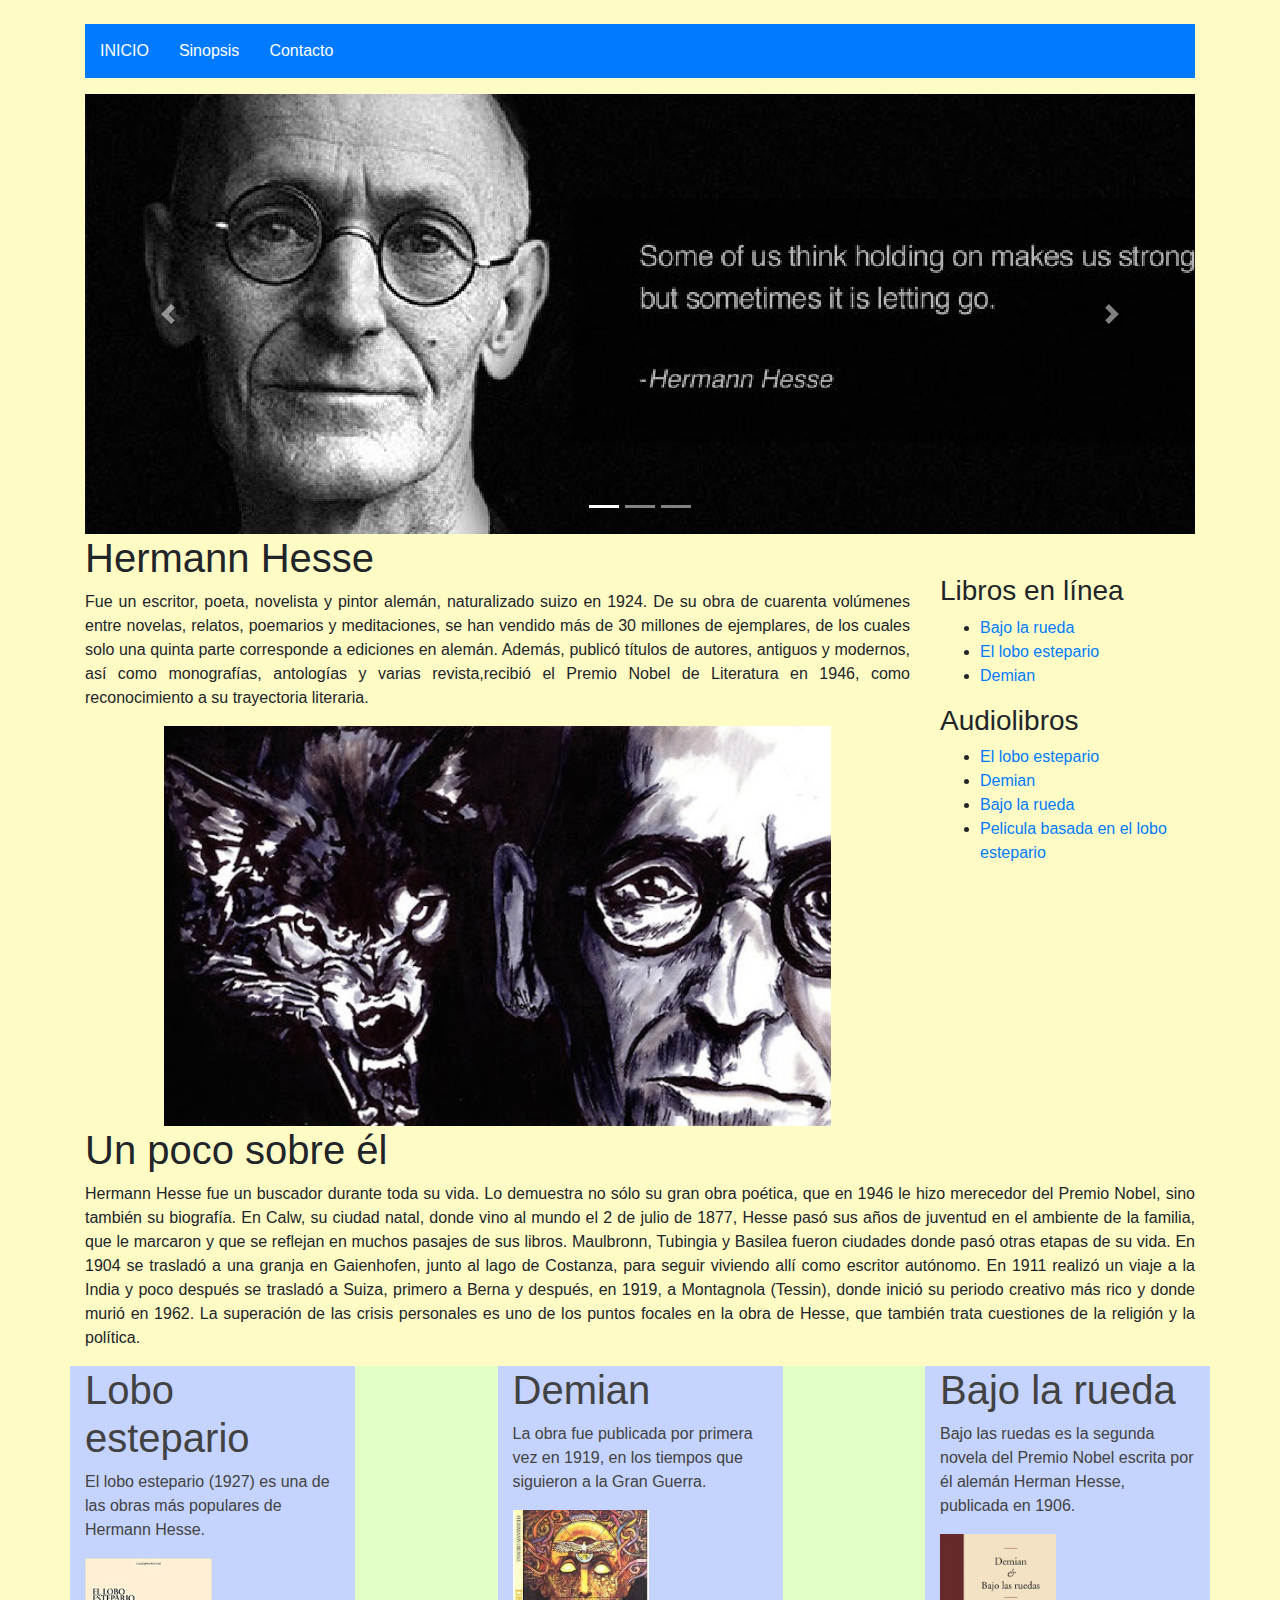
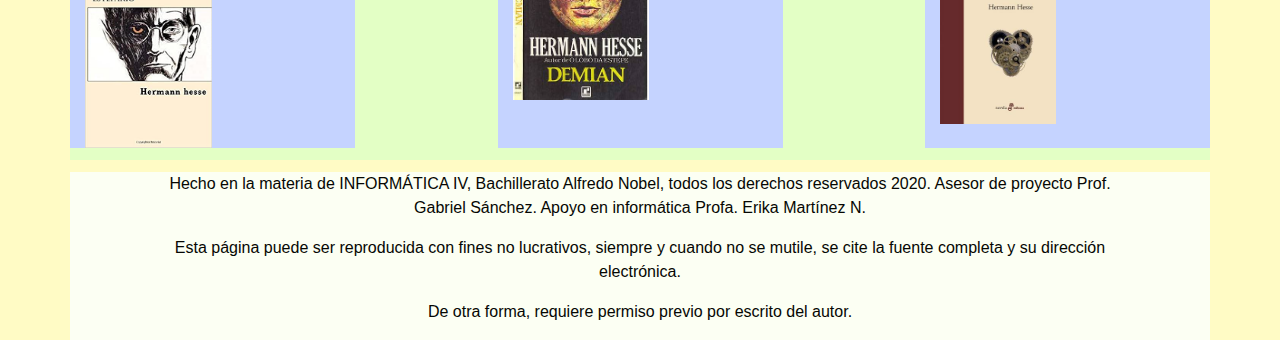
<file: index.html>
<!DOCTYPE html>
<html lang="es">
<head>
	<meta charset="UTF-8">
	<title>Inicio</title>
	<meta name="viewport" content="width=device-width, user-scalable=no, initial-scale=1.0, maximum-scale=1.0, minimum-scale=1.0">
	<link rel="stylesheet" href="css/bootstrap.min.css">
	<link rel="stylesheet" type="text/css" href="css/estilos.css">

<style >
	
.fm-nav a {

	color: #fff;
	padding: 15px;
}

.fm-nav a:hover {

	background: rgba(255,255,255,.1);
}

</style>


</head>



<body>
<div class="container">

		
	<div class="row">
<!-- Menú con mi estilo -->
<div class="col-12 mt-4">
	
<!-- el valor bg-dark genera un color negro de fondo para el menú -->
<!-- el valor bg-primary genera un color azul de fondo para el menú -->
<!-- el valor bg-secondary genera un color gris de fondo para el menú -->
	<ul class="fm-nav nav bg-primary">
		<li class="nav-item">
			<a href="index.html" class="nav-link active">INICIO</a>
			
		</li>

		<li class="nav-item">
			<a href="obras.html" class="nav-link">Sinopsis</a>
			
		</li>

		<li class="nav-item">
			<a href="contacto.html" class="nav-link">Contacto</a>
			
		</li>

		<!--<li class="nav-item">
			<a href="audiolibros.html" class="nav-link">Audiolibros</a>
			
		</li> -->



	</ul>
	

</div>


</div>


<!--COMIENZA SLIDE -->
<div class="row">

	<div class="col-12 mt-3">

		<div class="carousel slide carousel-fade" id="principal-carousel" data-ride="carousel">
			<ol class="carousel-indicators">
				<li data-target="#principal-carousel" data-slide-to="0" class="active"></li>
				<li data-target="#principal-carousel" data-slide-to="1"></li>
				<li data-target="#principal-carousel" data-slide-to="2"></li>
				

			</ol>

			<div class="carousel-inner">
				<div class="carousel-item active">
					<img src="img/img1.jpg" class="d-block" alt="">
					
				</div>

				<div class="carousel-item ">
					<img src="img/img2.jpg" class="d-block" alt="">
					
				</div>

				<div class="carousel-item ">
					<img src="img/img3.jpg" class="d-block" alt="">
					
				</div>




			</div>

			<a href="#principal-carousel" class="carousel-control-prev" data-slide="prev">
			<span class="carousel-control-prev-icon" arian-hidden="true"></span>
			<span class="sr-only">Anterior</span>
		          </a>

		          <a href="#principal-carousel" class="carousel-control-next" data-slide="next">
			<span class="carousel-control-next-icon" arian-hidden="true"></span>
			<span class="sr-only">Siguiente</span>
		          </a>





		</div>
		




	</div>
	
</div>


<!-- TERMINA SLIDE--> 







<!--Comienza CONTENIDO -->
<section>
<div class="row">

	<div class="col-8 col-lg-9 text-justify">
		<h1>Hermann Hesse</h1>
		<p> Fue un escritor, poeta, novelista y pintor alemán, naturalizado suizo en 1924.
           De su obra de cuarenta volúmenes entre novelas, relatos, poemarios y meditaciones,
           se han vendido más de 30 millones de ejemplares,
           de los cuales solo una quinta parte corresponde a ediciones en alemán. Además, 
           publicó títulos de autores, antiguos y modernos, así como monografías, antologías y varias revista,recibió el Premio Nobel de Literatura en 1946, como reconocimiento a su trayectoria literaria.</p>

		
<center>

 <img src="img/lobo.jpg" height="400" >
</center>
	</div>
	
   <aside class="col-4 col-lg-3">
 

       
				
				<h3>Libros en línea</h3>
				<ul>
					<li><a href="https://centroderecursos.educarchile.cl/bitstream/handle/20.500.12246/53097/articles-101763_Archivo.pdf?sequence=1&isAllowed=y" target="_blank">Bajo la rueda</a></li>
					<li><a href="http://bibliotecadigital.ilce.edu.mx/Colecciones/ObrasClasicas/_docs/ElLoboEstepario.pdf" target="_blank">El lobo estepario</a></li>
					<li><a href="http://bibliotecadigital.ilce.edu.mx/Colecciones/ObrasClasicas/_docs/Demian_HermannHesse.pdf" target="_blank">Demian</a></li>
					
						</ul>

						<h3>Audiolibros</h3>
				<ul>
					<li><a href="https://youtu.be/khpblWkAtb4" target="_blank">El lobo estepario</a></li>
					<li><a href="https://youtu.be/pm8oTL_nxF0" target="_blank">Demian</a></li>
					<li><a href="https://youtu.be/mezK0mtc2cs" target="_blank">Bajo la rueda</a></li>
					<li><a href="https://youtu.be/p3pVGmesR9o"target="_blank">Pelicula basada en el lobo estepario</a></li>
					
						</ul>
				
				


</aside> 
</section>



<!--SECCIÓN 2 -->
 <section>
 	
<div class="row justify-content-center">
	<div class="col-12 text-justify"> 

        <h1>Un poco sobre él</h1>

        <p> Hermann Hesse fue un buscador durante toda su vida. Lo demuestra no sólo su gran obra poética, que en 1946 le hizo merecedor del Premio Nobel, sino también su biografía. En Calw, su ciudad natal, donde vino al mundo el 2 de julio de 1877, Hesse pasó sus años de juventud en el ambiente de la familia, que le marcaron y que se reflejan en muchos pasajes de sus libros. Maulbronn, Tubingia y Basilea fueron ciudades donde pasó otras etapas de su vida. En 1904 se trasladó a una granja en Gaienhofen, junto al lago de Costanza, para seguir viviendo allí como escritor autónomo. En 1911 realizó un viaje a la India y poco después se trasladó a Suiza, primero a Berna y después, en 1919, a Montagnola (Tessin), donde inició su periodo creativo más rico y donde murió en 1962. La superación de las crisis personales es uno de los puntos focales en la obra de Hesse, que también trata cuestiones de la religión y la política.   </p>




	</div>
	

</div>

 </section>


<!--TERMINA SECCIÓN 2 -->





<!--Comienza seccion de widgets -->

<section class="row widgets justify-content-between">
			<div class="col-12 col-md-4 col-lg-3">
				<h1> Lobo estepario</h1>
				<p>El lobo estepario (1927) es una de las obras más populares de Hermann Hesse.</p>
				<img src="img/img4.jpg" height="190">
			</div>

			<div class="col-12 col-md-4 col-lg-3">
				<h1> Demian</h1>
				<p> La obra fue publicada por primera vez en 1919, en los tiempos que siguieron a la Gran Guerra.</p>
				<img src="img/img5.jpg" height="190">
			</div>

			<div class="col-12 col-md-4 col-lg-3">
				<h1> Bajo la rueda </h1>
				<p> Bajo las ruedas es la segunda novela del Premio Nobel escrita por él alemán Herman Hesse, publicada en 1906. </p>
				<img src="img/img6.jpg" height="190">
			</div>
		</section>


<!--Termina la sección de widgets -->

<!-- pie de página-->

<footer class="row justify-content-center">
			<div class="col-12  ">
				<p>Hecho en la materia de INFORMÁTICA IV, Bachillerato Alfredo Nobel, todos los derechos reservados 2020. Asesor de proyecto Prof. Gabriel Sánchez. Apoyo en informática Profa. Erika Martínez N.  </p>
					<p>Esta página puede ser reproducida con fines no lucrativos, siempre y cuando no se mutile, se cite la fuente completa y su dirección electrónica. </p>
						<p>De otra forma, requiere permiso previo por escrito del autor.</p>
		</footer>





<!--termina CONTENIDO -->









    <script src="js/jquery-3.2.1.min.js"></script>
	<script src="js/popper.min.js"></script>
	<script src="js/bootstrap.min.js"></script>
</body>
</html>
</file>
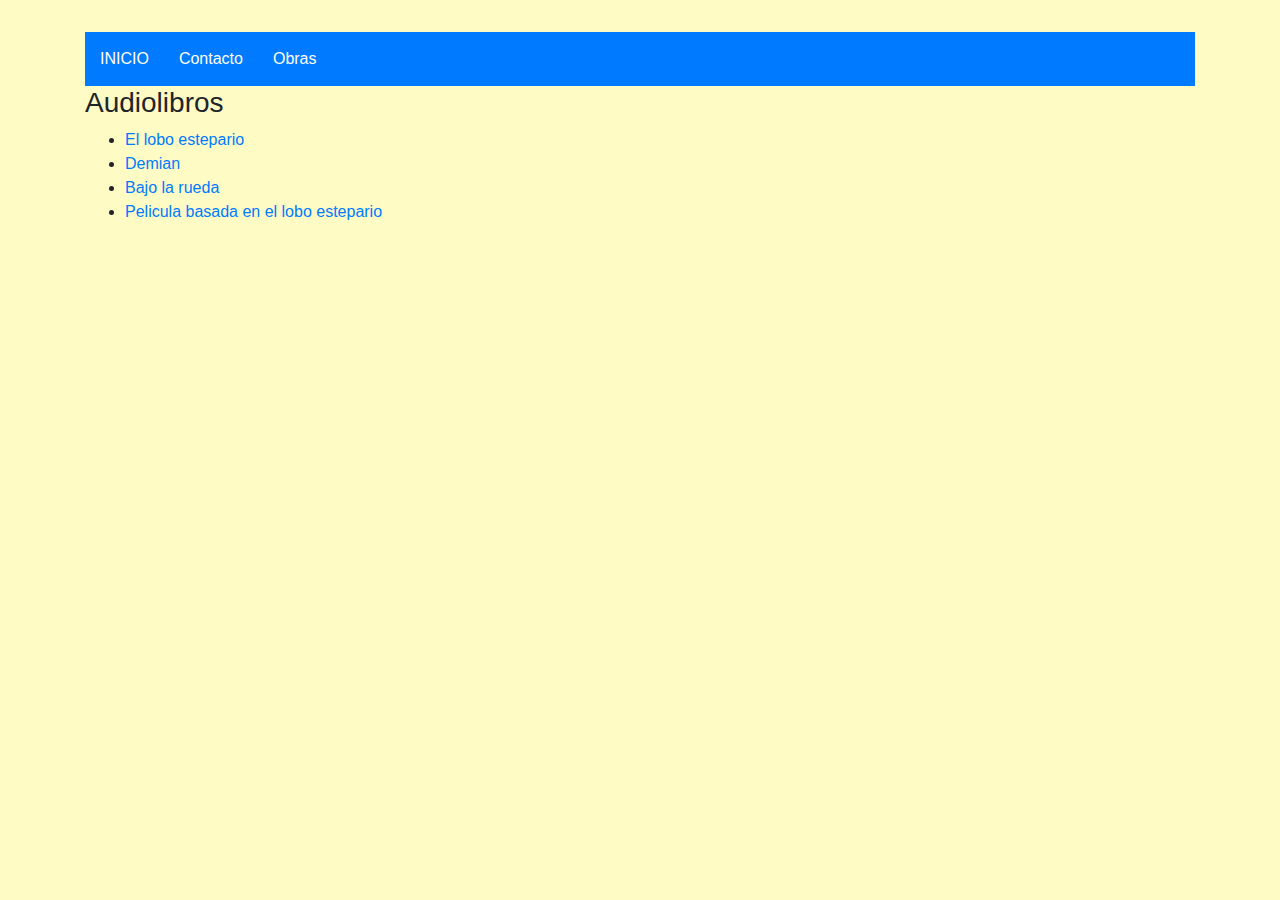
<file: audiolibros.html>
<!DOCTYPE html>
<html lang="es">
<head>
	<meta charset="UTF-8">
	<title>Audiolibros</title>
	<meta name="viewport" content="width=device-width, user-scalable=no, initial-scale=1.0, maximum-scale=1.0, minimum-scale=1.0">
	<link rel="stylesheet" href="css/bootstrap.min.css">
	<link rel="stylesheet" type="text/css" href="css/estilos.css">

<style >
	
.fm-nav a {

	color: #fff;
	padding: 15px;
}

.fm-nav a:hover {

	background: rgba(255,255,255,.1);
}

</style>


</head>



<body>
<div class="container">

	<div class="row">

	
<!-- Menú con mi estilo -->
<div class="col-12 mt-4">

	<h3> </h3>
<!-- el valor bg-dark genera un color negro de fondo para el menú -->
<!-- el valor bg-primary genera un color azul de fondo para el menú -->
<!-- el valor bg-secondary genera un color gris de fondo para el menú -->
	<ul class="fm-nav nav bg-primary">
		<li class="nav-item">
			<a href="index.html" class="nav-link active">INICIO</a>
			
		</li>

	

		<li class="nav-item">
			<a href="contacto.html" class="nav-link">Contacto</a>
			
		</li>

		<li class="nav-item">
			<a href="obras.html" class="nav-link">Obras</a>
			
		</li>



	</ul>
	

</div>


</div>


<!--COMIENZA SLIDE -->



<!-- TERMINA SLIDE--> 







<!--Comienza CONTENIDO -->

       
				
				<h3>Audiolibros</h3>
				<ul>
					<li><a href="https://youtu.be/khpblWkAtb4" target="_blank">El lobo estepario</a></li>
					<li><a href="https://youtu.be/pm8oTL_nxF0" target="_blank">Demian</a></li>
					<li><a href="https://youtu.be/mezK0mtc2cs" target="_blank">Bajo la rueda</a></li>
					<li><a href="https://youtu.be/p3pVGmesR9o"target="_blank">Pelicula basada en el lobo estepario</a></li>
					
						</ul>
				
				









    <script src="js/jquery-3.2.1.min.js"></script>
	<script src="js/popper.min.js"></script>
	<script src="js/bootstrap.min.js"></script>
</body>
</html>
</file>
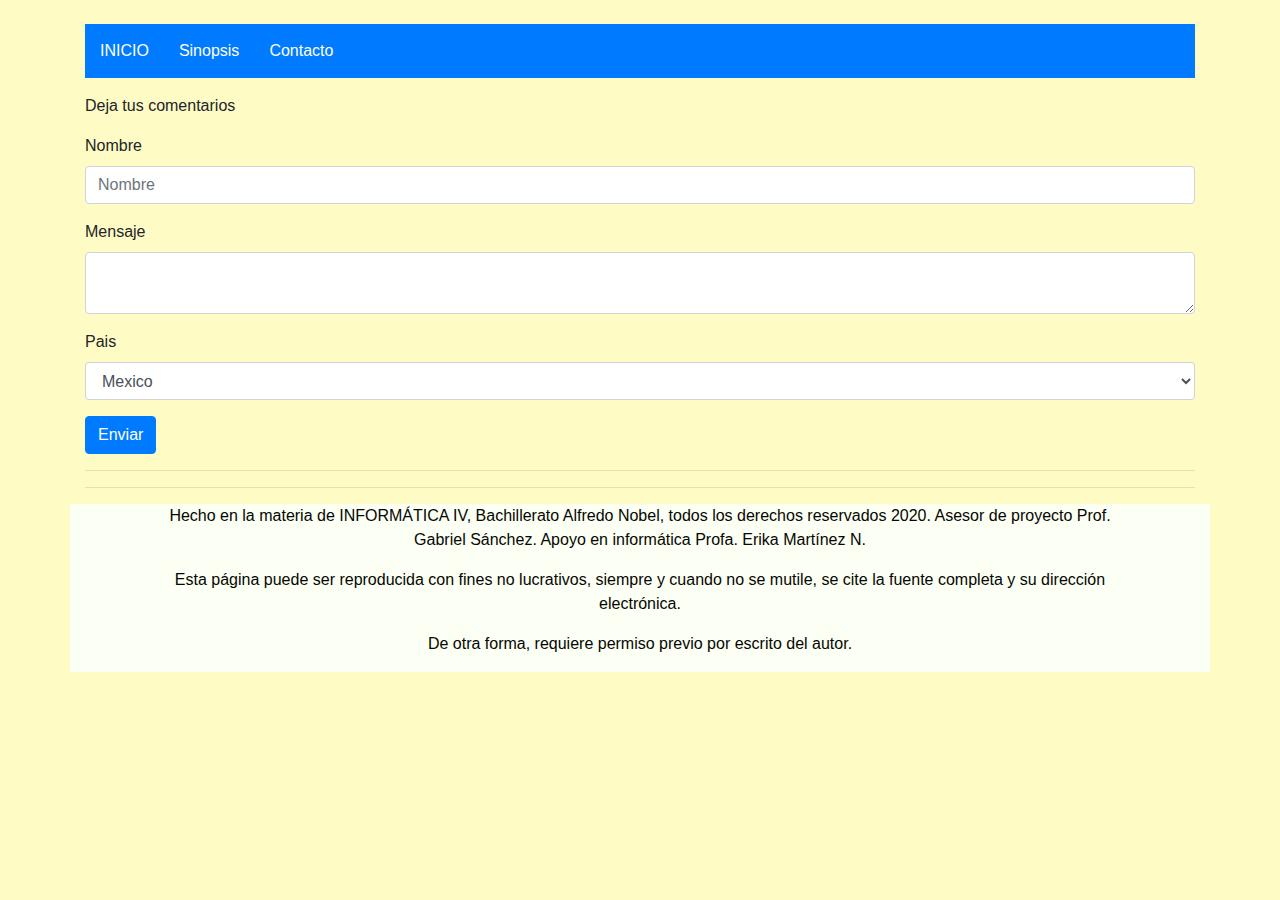
<file: contacto.html>
<!DOCTYPE html>
<html lang="es">
<head>
	<meta charset="UTF-8">
	<title>Contacto</title>
	<meta name="viewport" content="width=device-width, user-scalable=no, initial-scale=1.0, maximum-scale=1.0, minimum-scale=1.0">
	<link rel="stylesheet" href="css/bootstrap.min.css">
	<link rel="stylesheet" type="text/css" href="css/estilos.css">

<style >
	
.fm-nav a {

	color: #fff;
	padding: 15px;
}

.fm-nav a:hover {

	background: rgba(255,255,255,.1);
}

</style>


</head>



<body>
<div class="container">

	<div class="row">

	
<!-- Menú con mi estilo -->
<div class="col-12 mt-4">


<!-- el valor bg-dark genera un color negro de fondo para el menú -->
<!-- el valor bg-primary genera un color azul de fondo para el menú -->
<!-- el valor bg-secondary genera un color gris de fondo para el menú -->
	<ul class="fm-nav nav bg-primary">
		<li class="nav-item">
			<a href="index.html" class="nav-link active">INICIO</a>
			
		</li>

		<li class="nav-item">
			<a href="obras.html" class="nav-link">Sinopsis</a>
			
		</li>

		<li class="nav-item">
			<a href="contacto.html" class="nav-link">Contacto</a>
			
		</li>

		

	</ul>
	

</div>


</div>





<div class="row mt-3">
			<div class="col">
				<p>Deja tus comentarios</p>
				<form action="">
					<div class="form-group">
						<label for="nombre">Nombre</label>
						<input type="text" class="form-control" placeholder="Nombre" name="nombre" id="nombre">
					</div>

					

					<div class="form-group">
						<label for="mensaje">Mensaje</label>
						<textarea name="mensaje" id="mensaje" class="form-control"></textarea>
					</div>

					<div class="form-group">
						<label for="pais">Pais</label>
						<select name="pais" id="pais" class="form-control">
							<option value="mexico">Mexico</option>
							<option value="espana">España</option>
							<option value="colombia">Colombia</option>
							<option value="alemania">Alemania</option>
							<option value="francia">Francia</option>
						</select>
					</div>

					
					

					<button class="btn btn-primary" type="submit">Enviar</button>
				</form>
			</div>
		</div>


<hr>
<hr>

              <footer class="row justify-content-center">
			<div class="col-12  ">
				<p>Hecho en la materia de INFORMÁTICA IV, Bachillerato Alfredo Nobel, todos los derechos reservados 2020. Asesor de proyecto Prof. Gabriel Sánchez. Apoyo en informática Profa. Erika Martínez N.  </p>
					<p>Esta página puede ser reproducida con fines no lucrativos, siempre y cuando no se mutile, se cite la fuente completa y su dirección electrónica. </p>
						<p>De otra forma, requiere permiso previo por escrito del autor.</p>
		</footer>
</div>

    <script src="js/jquery-3.2.1.min.js"></script>
	<script src="js/popper.min.js"></script>
	<script src="js/bootstrap.min.js"></script>
</body>
</html>
</file>
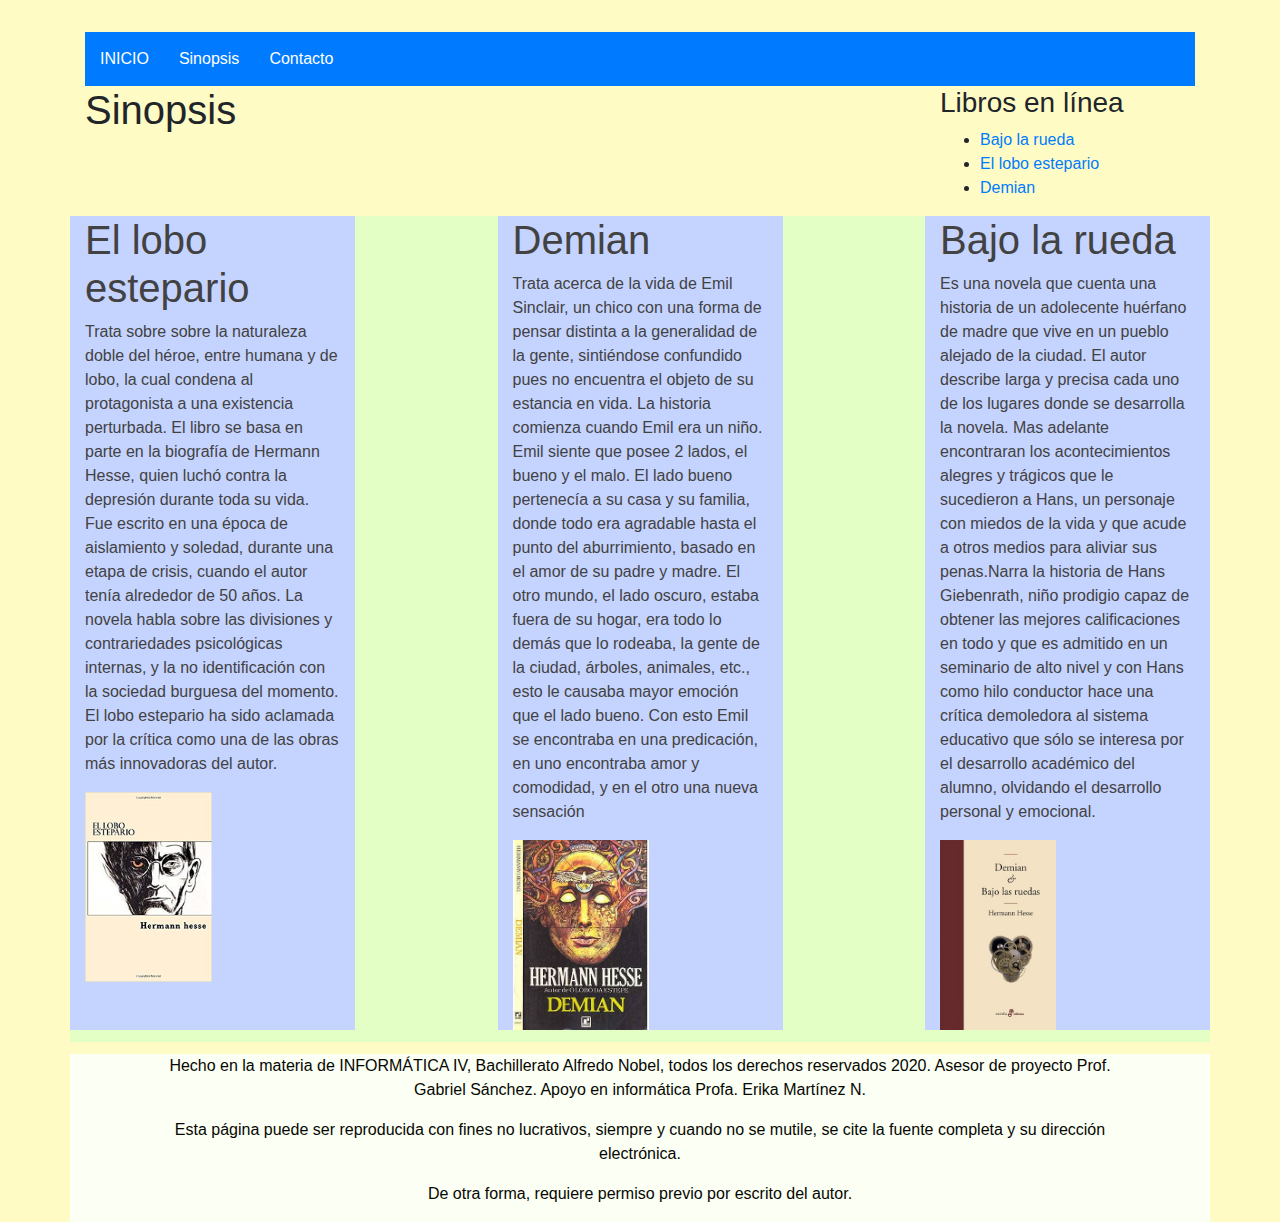
<file: obras.html>
<!DOCTYPE html>
<html lang="es">
<head>
	<meta charset="UTF-8">
	<title>Sinopsis</title>
	<meta name="viewport" content="width=device-width, user-scalable=no, initial-scale=1.0, maximum-scale=1.0, minimum-scale=1.0">
	<link rel="stylesheet" href="css/bootstrap.min.css">
	<link rel="stylesheet" type="text/css" href="css/estilos.css">

<style >
	
.fm-nav a {

	color: #fff;
	padding: 15px;
}

.fm-nav a:hover {

	background: rgba(255,255,255,.1);
}

</style>


</head>



<body>
<div class="container">

	<div class="row">

	
<!-- Menú con mi estilo -->
<div class="col-12 mt-4">

	<h3> </h3>
<!-- el valor bg-dark genera un color negro de fondo para el menú -->
<!-- el valor bg-primary genera un color azul de fondo para el menú -->
<!-- el valor bg-secondary genera un color gris de fondo para el menú -->
	<ul class="fm-nav nav bg-primary">
		<li class="nav-item">
			<a href="index.html" class="nav-link active">INICIO</a>
			
		</li>

		<li class="nav-item">
			<a href="obras.html" class="nav-link">Sinopsis</a>
			
		</li>

		<li class="nav-item">
			<a href="contacto.html" class="nav-link">Contacto</a>
			
		</li>

	



	</ul>
	

</div>


</div>


<!--COMIENZA SLIDE -->



<!-- TERMINA SLIDE--> 







<!--Comienza CONTENIDO -->
<section>
<div class="row">

	<div class="col-8 col-lg-9">
		<h1>Sinopsis</h1>
		<p></p>

		


 

	</div>
	
   <div class="col-4 col-lg-3">
 

       
				
				<h3>Libros en línea</h3>
				<ul>
					<li><a href="https://centroderecursos.educarchile.cl/bitstream/handle/20.500.12246/53097/articles-101763_Archivo.pdf?sequence=1&isAllowed=y" target="_blank">Bajo la rueda</a></li>
					<li><a href="http://bibliotecadigital.ilce.edu.mx/Colecciones/ObrasClasicas/_docs/ElLoboEstepario.pdf" target="_blank">El lobo estepario</a></li>
					<li><a href="http://bibliotecadigital.ilce.edu.mx/Colecciones/ObrasClasicas/_docs/Demian_HermannHesse.pdf" target="_blank">Demian</a></li>
					
						</ul>
				
				



</div>
</section>



<!--SECCIÓN 2 -->



<!--TERMINA SECCIÓN 2 -->





<!--Comienza seccion de widgets -->

<section class="row widgets justify-content-between">
			<div class="col-12 col-md-4 col-lg-3">
				<h1> El lobo estepario</h1>
				<p>Trata sobre sobre la naturaleza doble del héroe, entre humana y de lobo, la cual condena al protagonista a una existencia perturbada.

El libro se basa en parte en la biografía de Hermann Hesse, quien luchó contra la depresión durante toda su vida. Fue escrito en una época de aislamiento y soledad, durante una etapa de crisis, cuando el autor tenía alrededor de 50 años.

La novela habla sobre las divisiones y contrariedades psicológicas internas, y la no identificación con la sociedad burguesa del momento.

El lobo estepario ha sido aclamada por la crítica como una de las obras más innovadoras del autor.</p>
				<img src="img/img4.jpg" height="190">
			</div>

			<div class="col-12 col-md-4 col-lg-3">
				<h1> Demian</h1>
				<p>Trata acerca de la vida de Emil Sinclair, un chico con una forma de pensar distinta a la generalidad de la gente, sintiéndose confundido pues no encuentra el objeto de su estancia en vida.

La historia comienza cuando Emil era un niño. Emil siente que posee 2 lados, el bueno y el malo. El lado bueno pertenecía a su casa y su familia, donde todo era agradable hasta el punto del aburrimiento, basado en el amor de su padre y madre.

El otro mundo, el lado oscuro, estaba fuera de su hogar, era todo lo demás que lo rodeaba, la gente de la ciudad, árboles, animales, etc., esto le causaba mayor emoción que el lado bueno. Con esto Emil se encontraba en una predicación, en uno encontraba amor y comodidad, y en el otro una nueva sensación </p>
				<img src="img/img5.jpg" height="190">
			</div>

			<div class="col-12 col-md-4 col-lg-3">
				<h1> Bajo la rueda </h1>
				<p>Es una novela que  cuenta una historia de un adolecente huérfano de madre que vive en un pueblo alejado de la ciudad.

El autor describe  larga y precisa  cada uno de los lugares donde se desarrolla la novela. Mas adelante encontraran  los acontecimientos alegres y trágicos que le sucedieron a Hans, un personaje con miedos de la vida y que acude a  otros medios para aliviar sus penas.Narra la historia de Hans Giebenrath, niño prodigio capaz de obtener las mejores calificaciones en todo y que es admitido en un seminario de alto nivel y con Hans como hilo conductor hace una crítica demoledora al sistema educativo que sólo se interesa por el desarrollo académico del alumno, olvidando el desarrollo personal y emocional. </p>
				<img src="img/img6.jpg" height="190">
			</div>
		</section>


<!--Termina la sección de widgets -->

<!-- pie de página-->

<footer class="row justify-content-center">
			<div class="col-12  ">
				<p>Hecho en la materia de INFORMÁTICA IV, Bachillerato Alfredo Nobel, todos los derechos reservados 2020. Asesor de proyecto Prof. Gabriel Sánchez. Apoyo en informática Profa. Erika Martínez N.  </p>
					<p>Esta página puede ser reproducida con fines no lucrativos, siempre y cuando no se mutile, se cite la fuente completa y su dirección electrónica. </p>
						<p>De otra forma, requiere permiso previo por escrito del autor.</p>
		</footer>





<!--termina CONTENIDO -->









    <script src="js/jquery-3.2.1.min.js"></script>
	<script src="js/popper.min.js"></script>
	<script src="js/bootstrap.min.js"></script>
</body>
</html>
</file>
<file: css/estilos.css>
body{

background-color:#FFFBC5 ;


}
 aside {

padding-top: 40px;


 }

.widgets {

background-color: #E3FFC5;
color: #FFF;
margin-bottom: 12px; 

}


.widgets > div {
background-color: #C5D3FF;
color: #424242;
margin-bottom: 12px;


}

footer {
	padding: 0px 80px;
	background: #FCFFF3;
	text-align: center; 
	color: #060703;
	font-size-adjust: 10p;
}
</file>
